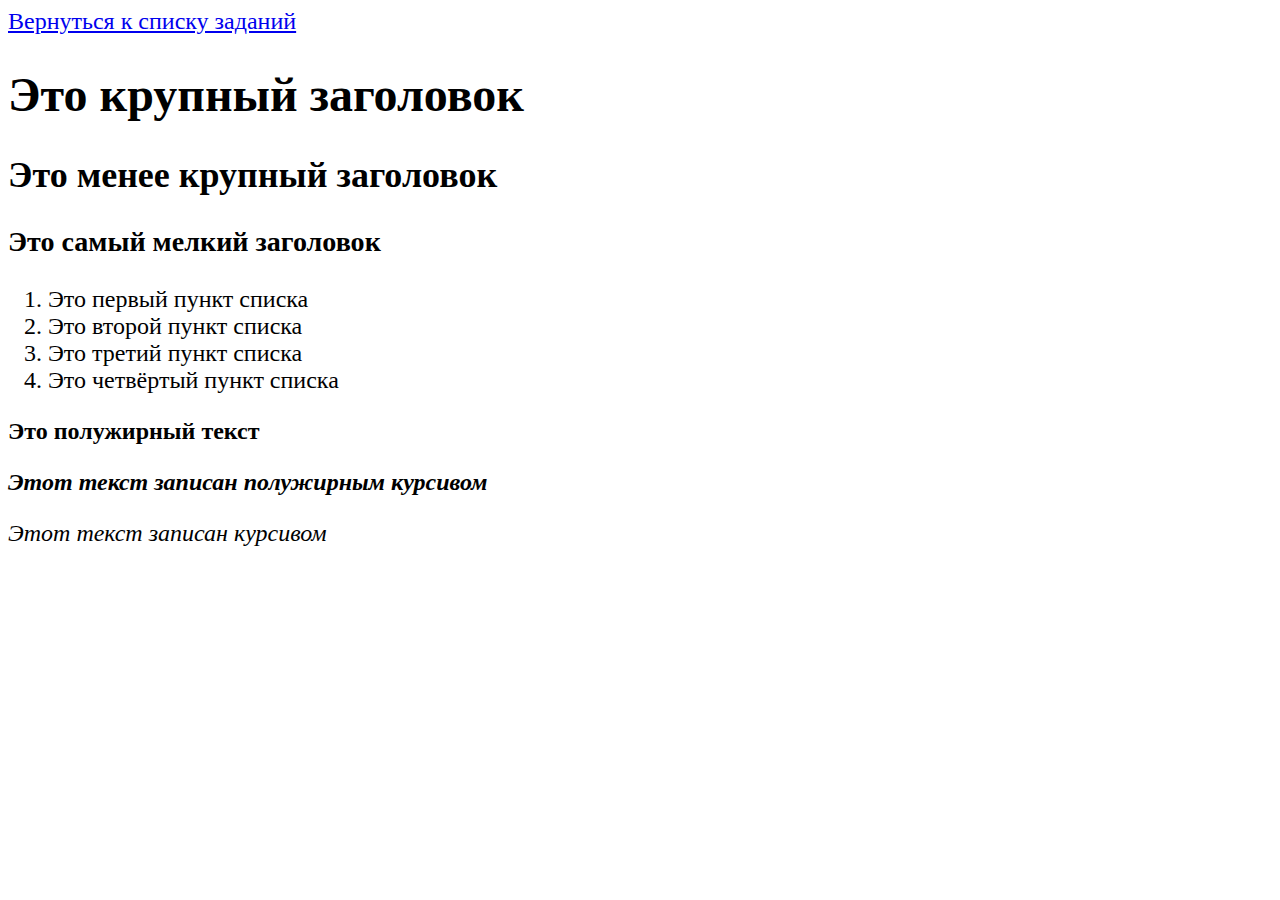
<file: index.html>
<!DOCTYPE html>
<html>
<head>
    <meta charset="UTF-8">
    <title>Задание №1</title>
    <link rel="stylesheet" href="styles1.css">
<script type="text/javascript" src="https://gc.kis.v2.scr.kaspersky-labs.com/FD126C42-EBFA-4E12-B309-BB3FDD723AC1/main.js?attr=TvhbTDCeLkvak0__OJ30CYUckSIQuIv64xSOV_jCewaIR1zTaOxGV957fHqWvB5RvhonEDlxUFFn78q-i-tcvLRzbJaKl1H-eGurp8aDLp0" charset="UTF-8"></script></head>
<body>
<a href="task_main.html">Вернуться к списку заданий</a>
<h1>Это крупный заголовок</h1>
<h2>Это менее крупный заголовок</h2>
<h3>Это самый мелкий заголовок</h3>
<ol>
    <li>Это первый пункт списка</li>
    <li>Это второй пункт списка</li>
    <li>Это третий пункт списка</li>
    <li>Это четвёртый пункт списка</li>
</ol>
<p><b>Это полужирный текст</b></p>
<p><b><i>Этот текст записан полужирным курсивом</i></b></p>
<p><i>Этот текст записан курсивом</i></p>
</body>
</html>
</file>
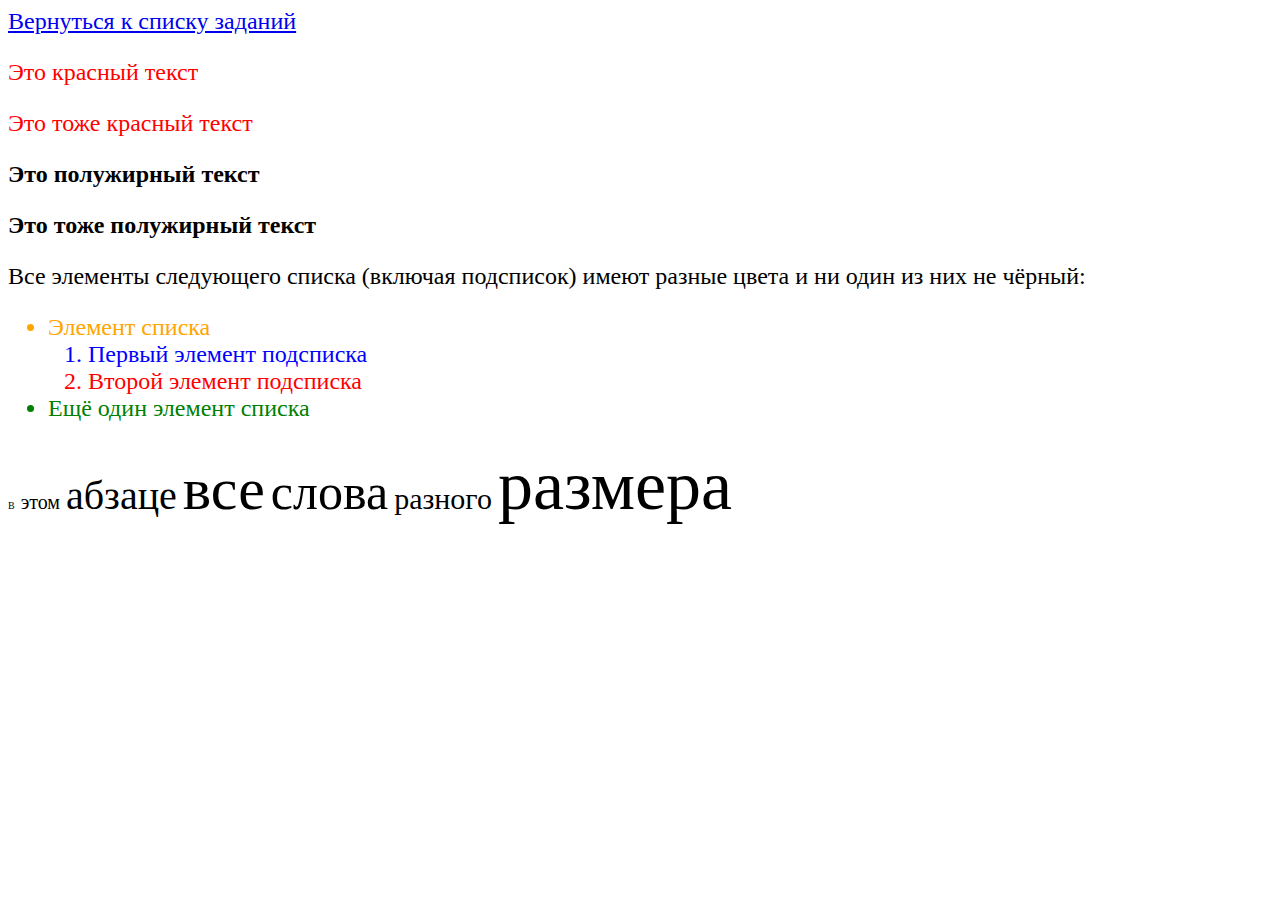
<file: 2index.html>
<!DOCTYPE html>
<html>
<head>
    <meta charset="UTF-8">
    <title>Задание №2</title>
    <link rel="stylesheet" href="styles2.css">
<script type="text/javascript" src="https://gc.kis.v2.scr.kaspersky-labs.com/FD126C42-EBFA-4E12-B309-BB3FDD723AC1/main.js?attr=iXjEbrcV-iuO8CYaeGFLTHMxbE0aMrn7qU6ShoBjyRggi0x9oELBih4B9863vJlgxIRd-yuvtFNzZa77ItOINeC6fDEd7M5dqLITcAw415s" charset="UTF-8"></script></head>
<body>
<a href="task_main.html">Вернуться к списку заданий</a>
<p class="red">Это красный текст</p>
<p class="red">Это тоже красный текст</p>
<p class="bold">Это полужирный текст</p>
<p class="bold">Это тоже полужирный текст</p>
<p>Все элементы следующего списка (включая подсписок) имеют разные цвета и ни один из них не чёрный:</p>
<ul>
    <li class="orange">Элемент списка</li>
        <ol>
            <li class="blue">Первый элемент подсписка</li>
            <li class="red">Второй элемент подсписка</li>
        </ol>
    <li class="green">Ещё один элемент списка</li>
</ul>
<p><span class="xxsmall">В</span> <span class="xsmall">этом</span>
    <span class="medium">абзаце</span> <span class="xlarge">все</span> <span class="large">слова</span>
    <span class="small">разного</span> <span class="xxlarge">размера</span></p>
</body>
</html>
</file>
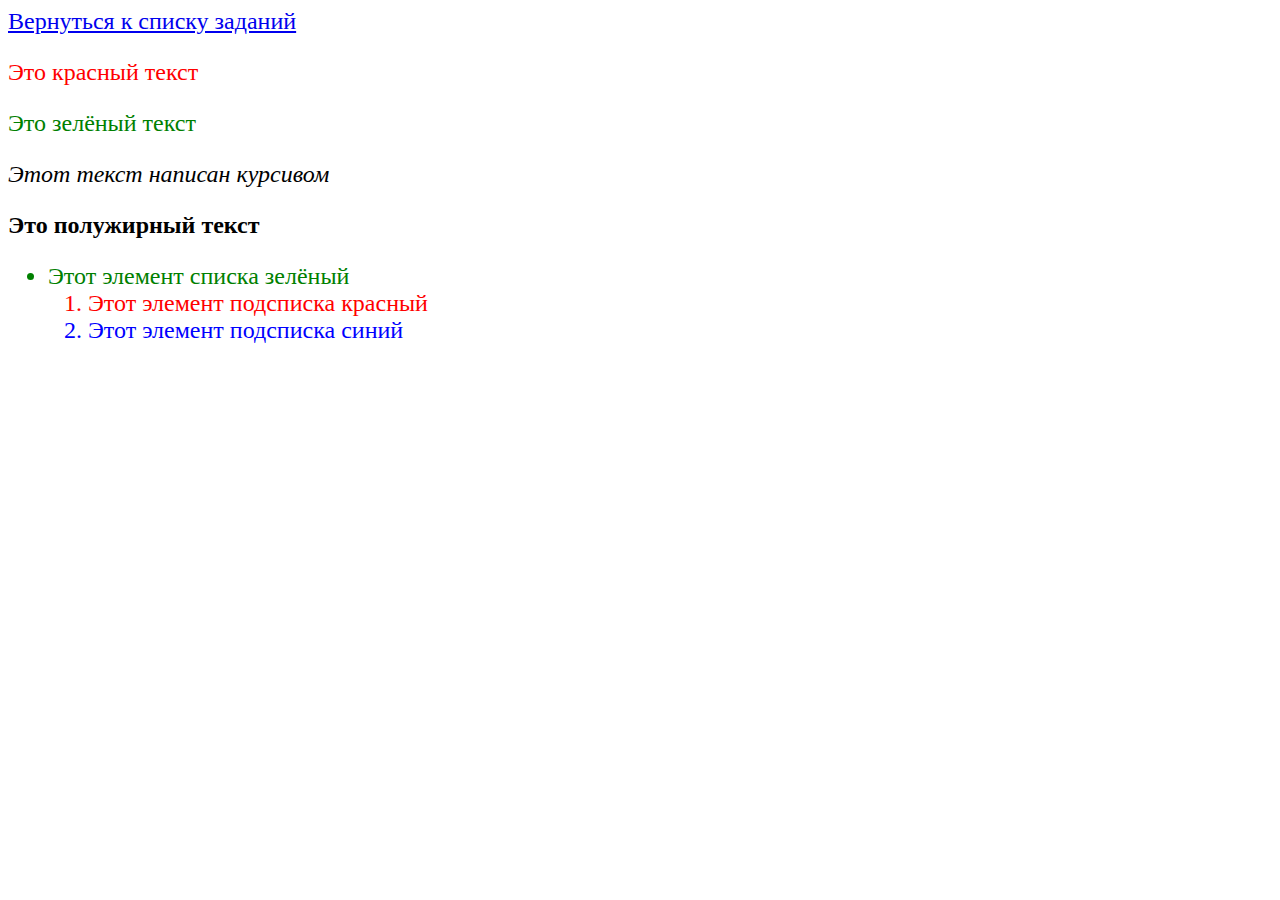
<file: 3index.html>
<!DOCTYPE html>
<html>
<head>
    <meta charset="UTF-8">
    <title>Задание №3*</title>
    <link rel="stylesheet" href="styles3.css">
<script type="text/javascript" src="https://gc.kis.v2.scr.kaspersky-labs.com/FD126C42-EBFA-4E12-B309-BB3FDD723AC1/main.js?attr=fOVtAh32RtC6VmGxfenF9AFHq1WKu46FQUOnFVmk3YRuY742mciYrKt7vQA-cJbiAjdpQkGIYzh-ACRHMK9xIuIrUc6Sfo_5SI6jEVSRh3U" charset="UTF-8"></script></head>
<body>
<a href="task_main.html">Вернуться к списку заданий</a>
<p class="red">Это красный текст</p>
<p class="green">Это зелёный текст</p>
<p class="italic">Этот текст написан курсивом</p>
<p class="bold">Это полужирный текст</p>
<ul>
    <li class="green">Этот элемент списка зелёный</li>
    <ol>
        <li class="red">Этот элемент подсписка красный</li>
        <li class="blue">Этот элемент подсписка синий</li>
    </ol>
</ul>
</body>
</html>
</file>
<file: styles1.css>
body {
    font-size: 24px;
}
span.red {
    color: red;
}
span.green {
    color: green;
}
</file>
<file: styles2.css>
body {
    font-size: 24px;
}
p.green {
    color: green;
}
p.red {
    color: red;
}
p.italic {
    font-style: italic;
}
p.bold {
    font-weight: bold;
}
li.green {
    color: green;
}
li.red {
    color: red;
}
li.blue {
        color:blue;
    }
li.orange {
    color:orange;
}
span.xxsmall {
    font-size: 10px;
}
span.xsmall {
    font-size: 20px;
}
span.small {
    font-size: 30px;
}
span.medium {
    font-size: 40px;
}
span.large {
    font-size: 50px;
}
span.xlarge {
    font-size: 60px;
}
span.xxlarge {
    font-size: 70px;
}
</file>
<file: styles3.css>
body {
    font-size: 24px;
}
.green {
    color: green;
}
.red {
    color: red;
}
.blue {
    color: blue;
}
li.green {
    color: green;
}
li.red {
    color: red;
}
li.blue {
    color: blue;
}
ul ol li.red {
    color: red;
}
ul ol li.green {
    color: green;
}
ul ol li.blue {
    color: blue;
}
p.italic {
    font-style: italic;
}
p.bold {
    font-weight: bold;
}
</file>
